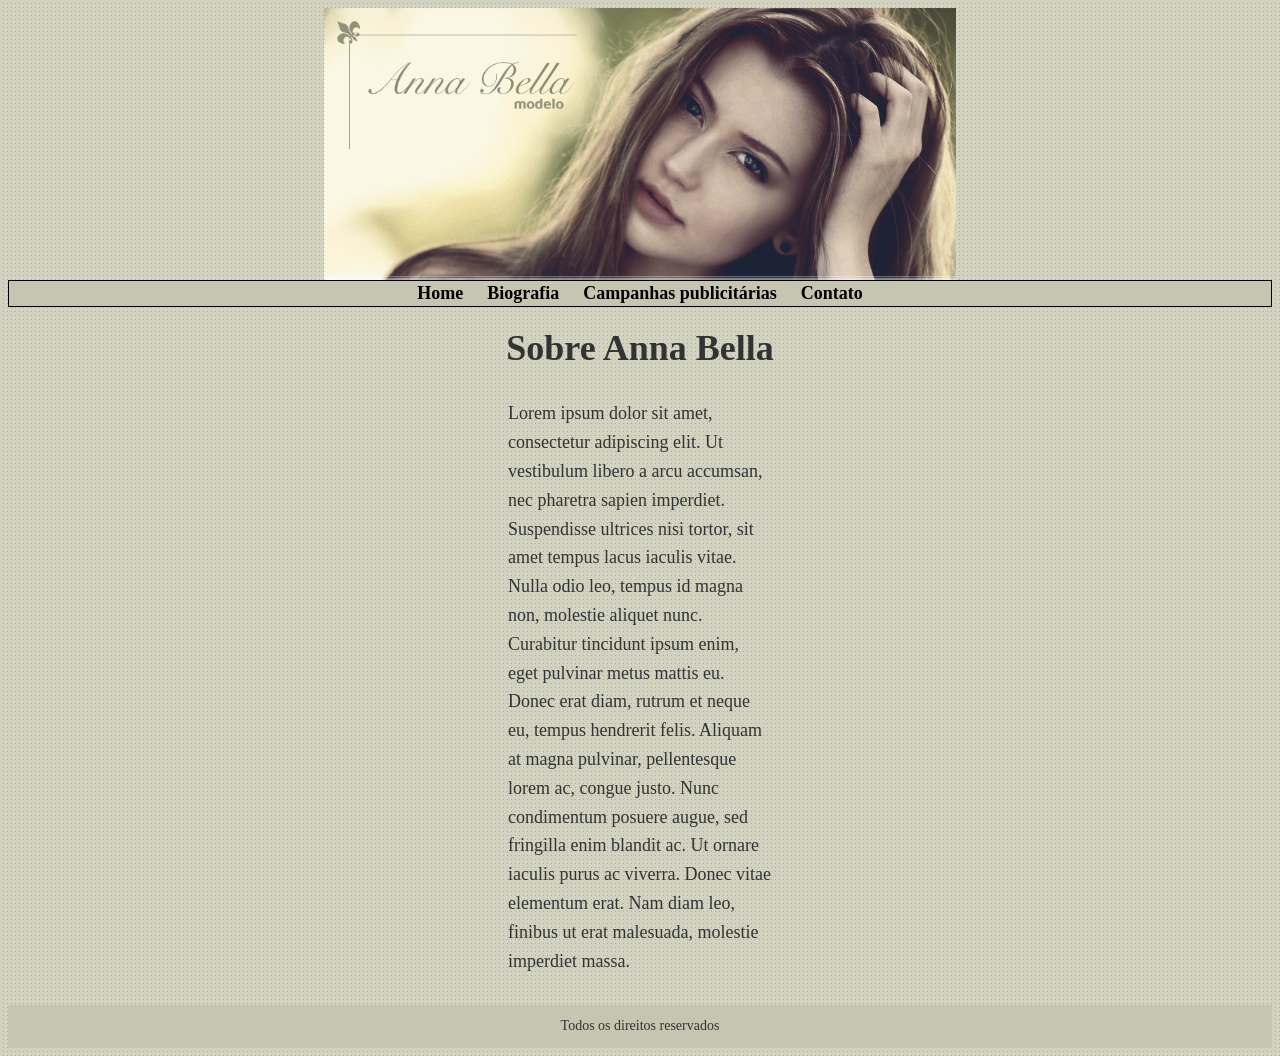
<file: index.html>
<!DOCTYPE html>
<html lang="pt-Br">
<head>
    <meta charset="UTF-8">
    <meta name="viewport" content="width=device-width, initial-scale=1.0">
    <title>Anna Bella Oficial</title>

    <link rel="stylesheet" href="style.css">
    
</head>
<body>
    <img src="Imagens/capa.png" alt="Capa do site" class="capa">
    <header class="cabecalho">
        <nav class="navegacao">
            <a href="index.html" class="botao">Home</a>
            <a href="biografia.html" class="botao">Biografia</a>
            <a href="campanhas-publicitarias.html" class="botao">Campanhas publicitárias</a>
            <a href="contato.html" class="botao">Contato</a>
        </nav>
    </header>  
    <div class="Sobre">
        <h1>Sobre Anna Bella</h1>
        <p>Lorem ipsum dolor sit amet, consectetur adipiscing elit. Ut vestibulum libero a arcu accumsan, nec pharetra sapien imperdiet. Suspendisse ultrices nisi tortor, sit amet tempus lacus iaculis vitae. Nulla odio leo, tempus id magna non, molestie aliquet nunc. Curabitur tincidunt ipsum enim, eget pulvinar metus mattis eu. Donec erat diam, rutrum et neque eu, tempus hendrerit felis. Aliquam at magna pulvinar, pellentesque lorem ac, congue justo. Nunc condimentum posuere augue, sed fringilla enim blandit ac. Ut ornare iaculis purus ac viverra. Donec vitae elementum erat. Nam diam leo, finibus ut erat malesuada, molestie imperdiet massa.
        </p>
     </div>

    <footer class="rodape">
        <p>Todos os direitos reservados</p>
</body>

</html>
</file>
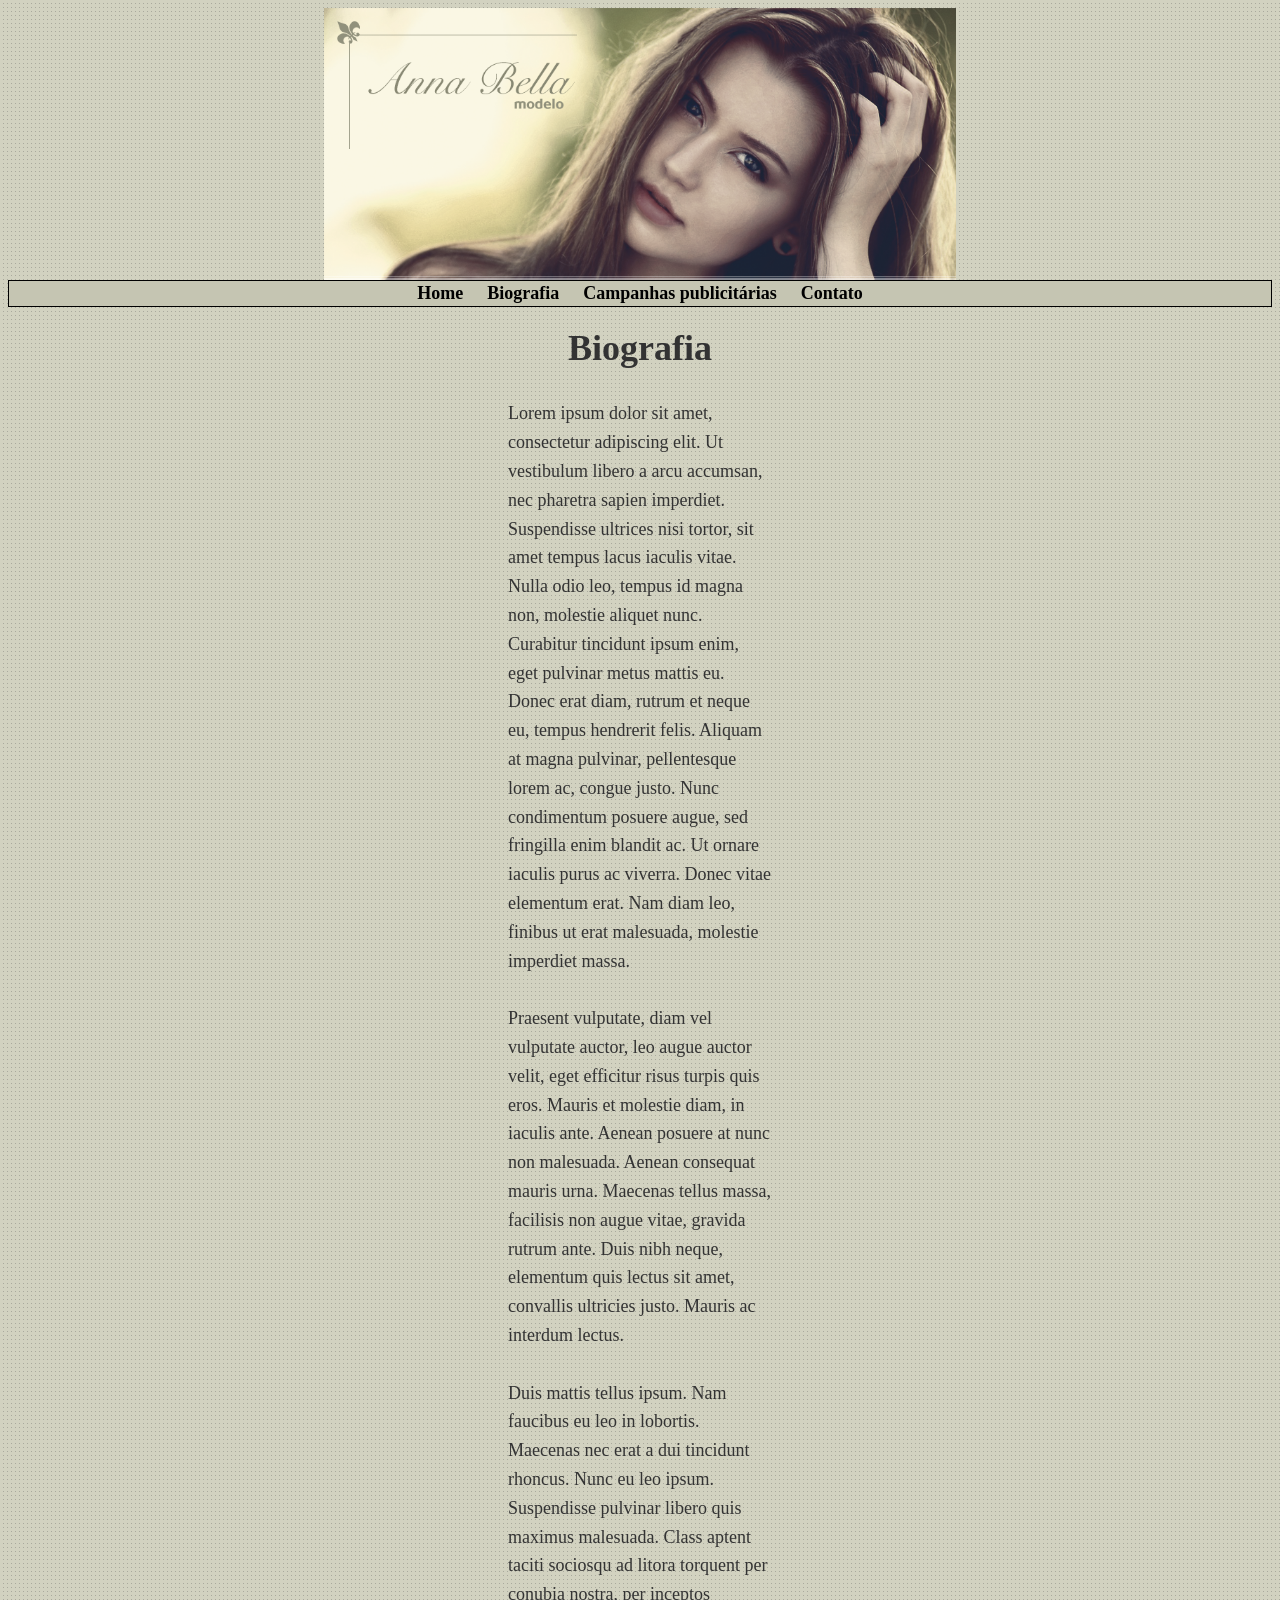
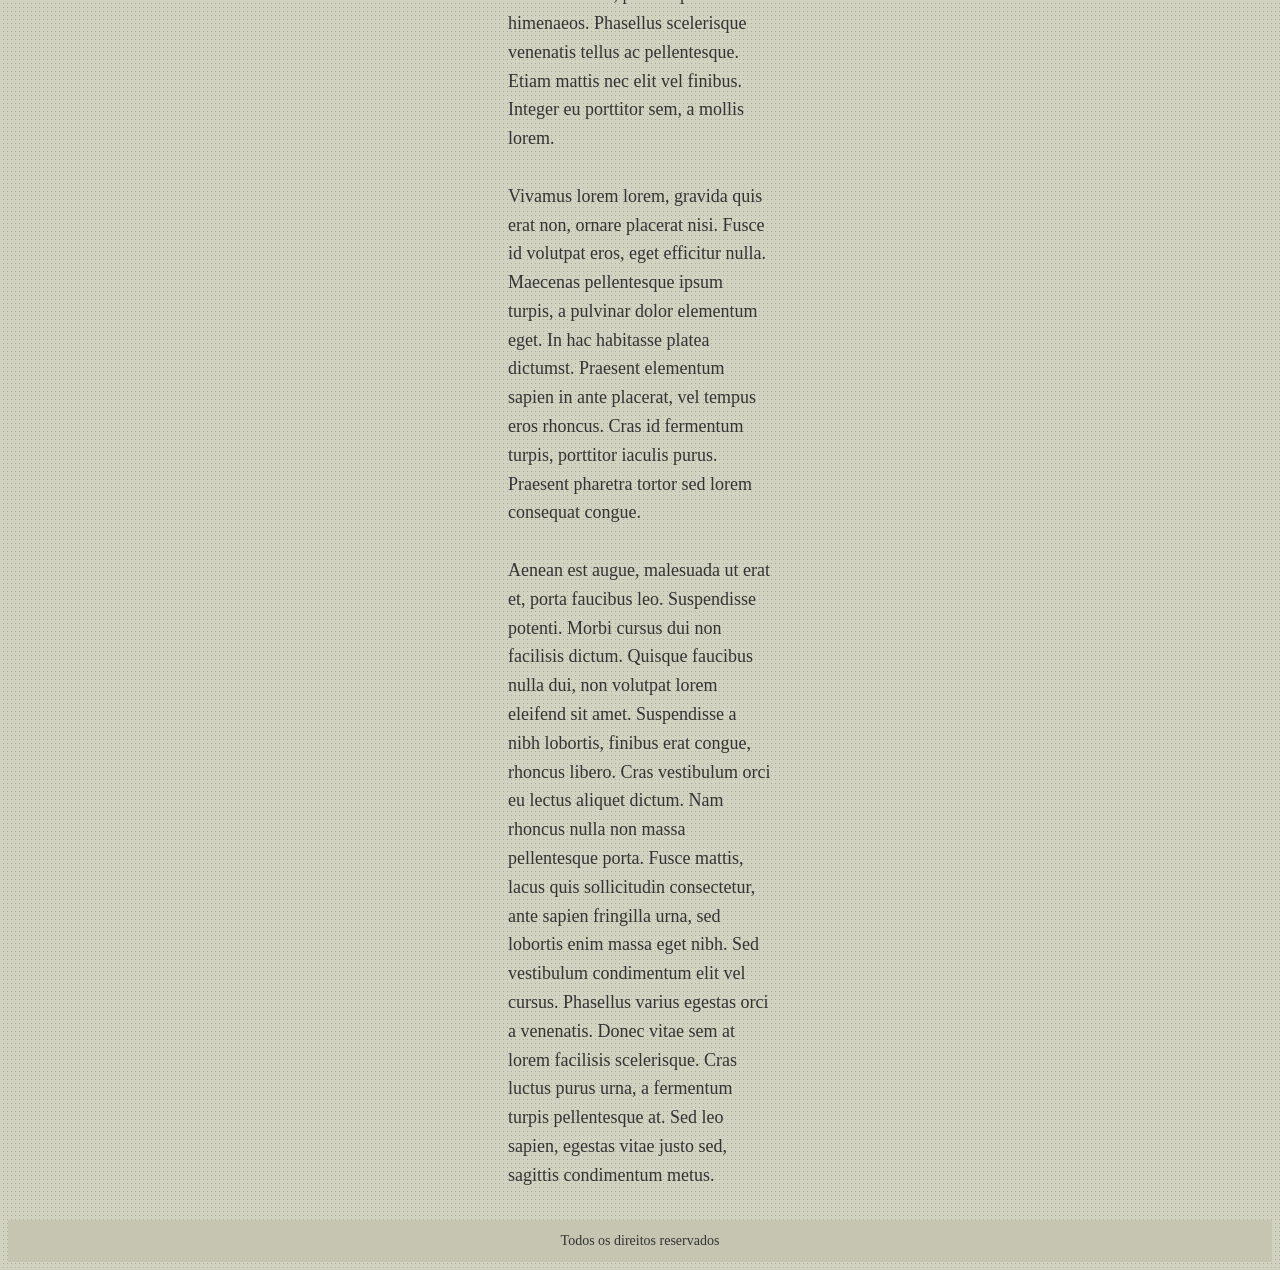
<file: biografia.html>
<!DOCTYPE html>
<html lang="pt-Br">
<head>
    <meta charset="UTF-8">
    <meta name="viewport" content="width=device-width, initial-scale=1.0">
    <title>Anna Bella Oficial - Biografia</title>

    <link rel="stylesheet" href="style.css">
    
</head>
<body>
    <img src="Imagens/capa.png" alt="Capa do site" class="capa">
    <header class="cabecalho">
        
        <nav class="navegacao">
            <a href="index.html" class="botao">Home</a>
            <a href="biografia.html" class="botao">Biografia</a>
            <a href="campanhas-publicitarias.html" class="botao">Campanhas publicitárias</a>
            <a href="contato.html" class="botao">Contato</a>
        </nav>
    </header>  
    <div class="Biografia">
        <h1>Biografia</h1>
        <p>Lorem ipsum dolor sit amet, consectetur adipiscing elit. Ut vestibulum libero a arcu accumsan, nec pharetra sapien imperdiet. Suspendisse ultrices nisi tortor, sit amet tempus lacus iaculis vitae. Nulla odio leo, tempus id magna non, molestie aliquet nunc. Curabitur tincidunt ipsum enim, eget pulvinar metus mattis eu. Donec erat diam, rutrum et neque eu, tempus hendrerit felis. Aliquam at magna pulvinar, pellentesque lorem ac, congue justo. Nunc condimentum posuere augue, sed fringilla enim blandit ac. Ut ornare iaculis purus ac viverra. Donec vitae elementum erat. Nam diam leo, finibus ut erat malesuada, molestie imperdiet massa.<br><br>

        Praesent vulputate, diam vel vulputate auctor, leo augue auctor velit, eget efficitur risus turpis quis eros. Mauris et molestie diam, in iaculis ante. Aenean posuere at nunc non malesuada. Aenean consequat mauris urna. Maecenas tellus massa, facilisis non augue vitae, gravida rutrum ante. Duis nibh neque, elementum quis lectus sit amet, convallis ultricies justo. Mauris ac interdum lectus.<br><br>

        Duis mattis tellus ipsum. Nam faucibus eu leo in lobortis. Maecenas nec erat a dui tincidunt rhoncus. Nunc eu leo ipsum. Suspendisse pulvinar libero quis maximus malesuada. Class aptent taciti sociosqu ad litora torquent per conubia nostra, per inceptos himenaeos. Phasellus scelerisque venenatis tellus ac pellentesque. Etiam mattis nec elit vel finibus. Integer eu porttitor sem, a mollis lorem.<br><br>

        Vivamus lorem lorem, gravida quis erat non, ornare placerat nisi. Fusce id volutpat eros, eget efficitur nulla. Maecenas pellentesque ipsum turpis, a pulvinar dolor elementum eget. In hac habitasse platea dictumst. Praesent elementum sapien in ante placerat, vel tempus eros rhoncus. Cras id fermentum turpis, porttitor iaculis purus. Praesent pharetra tortor sed lorem consequat congue.<br><br>

        Aenean est augue, malesuada ut erat et, porta faucibus leo. Suspendisse potenti. Morbi cursus dui non facilisis dictum. Quisque faucibus nulla dui, non volutpat lorem eleifend sit amet. Suspendisse a nibh lobortis, finibus erat congue, rhoncus libero. Cras vestibulum orci eu lectus aliquet dictum. Nam rhoncus nulla non massa pellentesque porta. Fusce mattis, lacus quis sollicitudin consectetur, ante sapien fringilla urna, sed lobortis enim massa eget nibh. Sed vestibulum condimentum elit vel cursus. Phasellus varius egestas orci a venenatis. Donec vitae sem at lorem facilisis scelerisque. Cras luctus purus urna, a fermentum turpis pellentesque at. Sed leo sapien, egestas vitae justo sed, sagittis condimentum metus.
        </p>
     </div>

    <footer class="rodape">
        <p>Todos os direitos reservados</p>
</body>

</html>
</file>
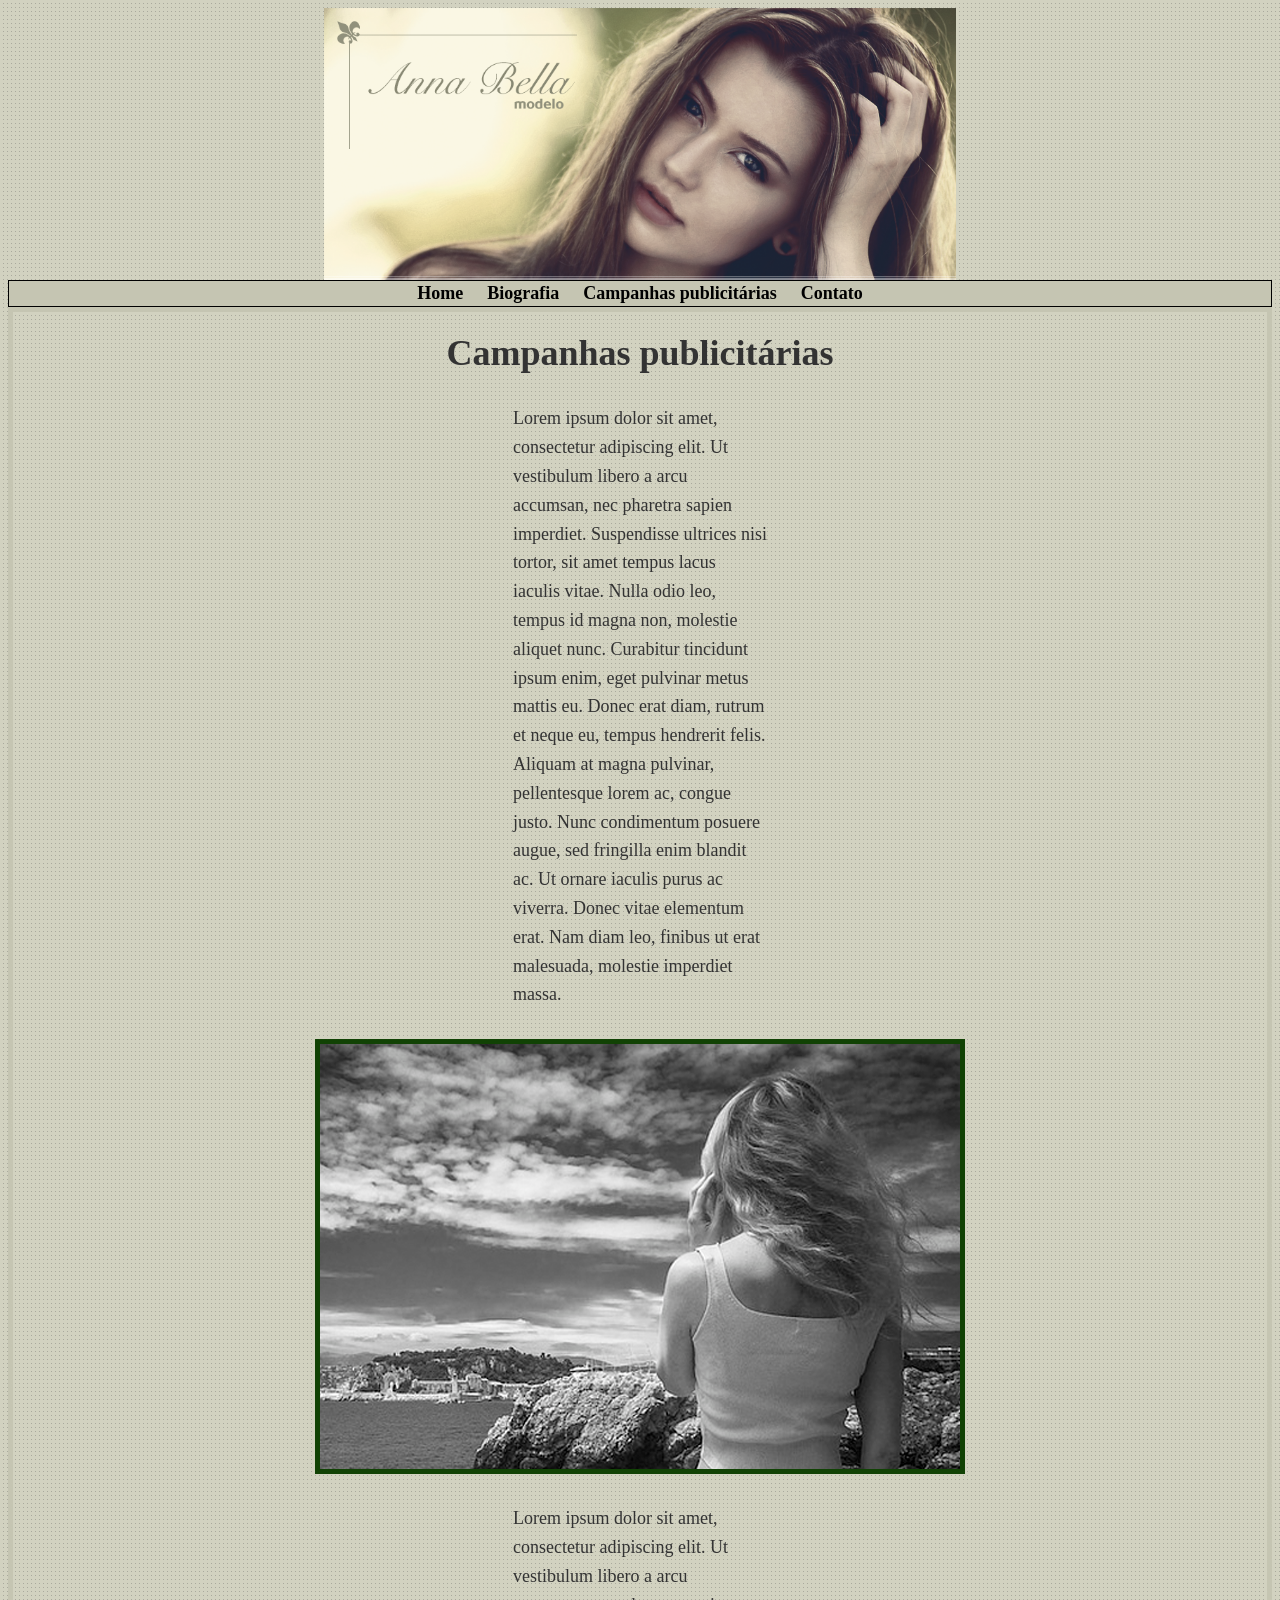
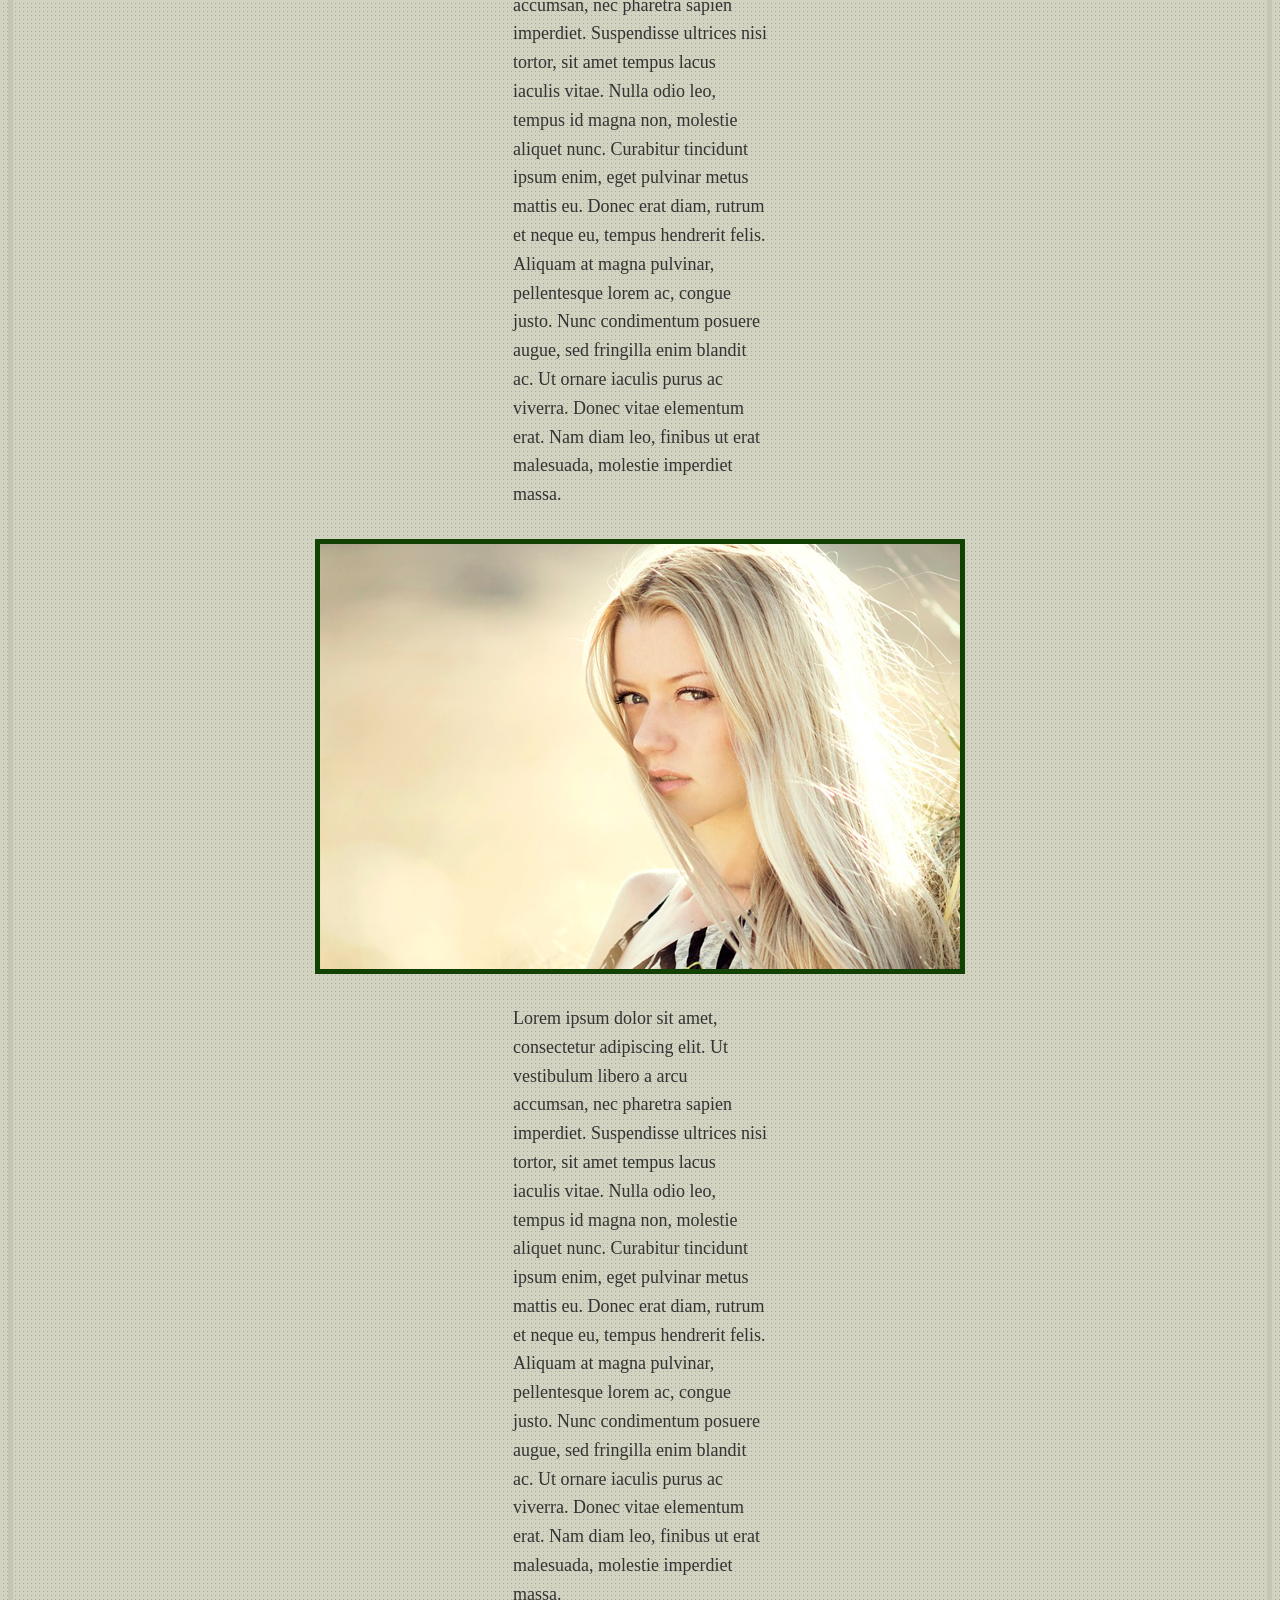
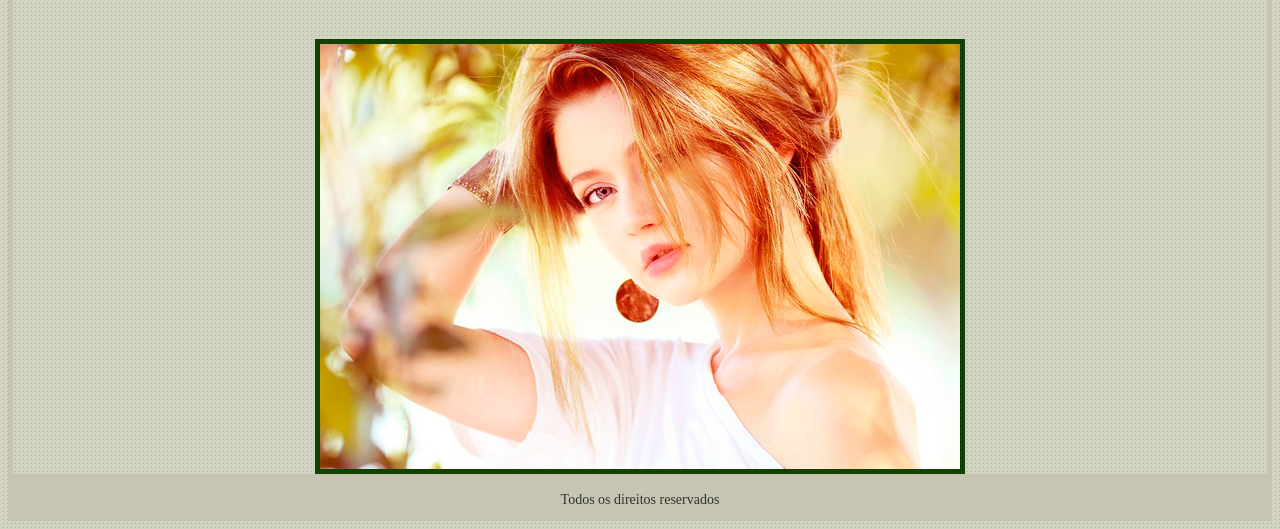
<file: campanhas-publicitarias.html>
<!DOCTYPE html>
<html lang="pt-Br">
<head>
    <meta charset="UTF-8">
    <meta name="viewport" content="width=device-width, initial-scale=1.0">
    <title>Anna Bella Oficial - Campanhas publicitárias</title>

    <link rel="stylesheet" href="style.css">
    
</head>
<body>
    <img src="Imagens/capa.png" alt="Capa do site" class="capa">
    <header class="cabecalho">
        
        <nav class="navegacao">
            <a href="index.html" class="botao">Home</a>
            <a href="biografia.html" class="botao">Biografia</a>
            <a href="campanhas-publicitarias.html" class="botao">Campanhas publicitárias</a>
            <a href="contato.html" class="botao">Contato</a>
        </nav>
    </header>   
    <div class="Campanhas">
        <h1>Campanhas publicitárias</h1>
        <p>Lorem ipsum dolor sit amet, consectetur adipiscing elit. Ut vestibulum libero a arcu accumsan, nec pharetra sapien imperdiet. Suspendisse ultrices nisi tortor, sit amet tempus lacus iaculis vitae. Nulla odio leo, tempus id magna non, molestie aliquet nunc. Curabitur tincidunt ipsum enim, eget pulvinar metus mattis eu. Donec erat diam, rutrum et neque eu, tempus hendrerit felis. Aliquam at magna pulvinar, pellentesque lorem ac, congue justo. Nunc condimentum posuere augue, sed fringilla enim blandit ac. Ut ornare iaculis purus ac viverra. Donec vitae elementum erat. Nam diam leo, finibus ut erat malesuada, molestie imperdiet massa.
        </p>
        
        <image src="Imagens/foto1.png" alt="Campanha publicitária 1" class="campanha">

        <p>Lorem ipsum dolor sit amet, consectetur adipiscing elit. Ut vestibulum libero a arcu accumsan, nec pharetra sapien imperdiet. Suspendisse ultrices nisi tortor, sit amet tempus lacus iaculis vitae. Nulla odio leo, tempus id magna non, molestie aliquet nunc. Curabitur tincidunt ipsum enim, eget pulvinar metus mattis eu. Donec erat diam, rutrum et neque eu, tempus hendrerit felis. Aliquam at magna pulvinar, pellentesque lorem ac, congue justo. Nunc condimentum posuere augue, sed fringilla enim blandit ac. Ut ornare iaculis purus ac viverra. Donec vitae elementum erat. Nam diam leo, finibus ut erat malesuada, molestie imperdiet massa.
        </p>

        <image src="Imagens/foto2.png" alt="Campanha publicitária 2" class="campanha">

        <p>Lorem ipsum dolor sit amet, consectetur adipiscing elit. Ut vestibulum libero a arcu accumsan, nec pharetra sapien imperdiet. Suspendisse ultrices nisi tortor, sit amet tempus lacus iaculis vitae. Nulla odio leo, tempus id magna non, molestie aliquet nunc. Curabitur tincidunt ipsum enim, eget pulvinar metus mattis eu. Donec erat diam, rutrum et neque eu, tempus hendrerit felis. Aliquam at magna pulvinar, pellentesque lorem ac, congue justo. Nunc condimentum posuere augue, sed fringilla enim blandit ac. Ut ornare iaculis purus ac viverra. Donec vitae elementum erat. Nam diam leo, finibus ut erat malesuada, molestie imperdiet massa.
        </p>

        <image src="Imagens/foto3.png" alt="Campanha publicitária 3" class="campanha">
     </div>

    <footer class="rodape">
        <p>Todos os direitos reservados</p>
</body>

</html>
</file>
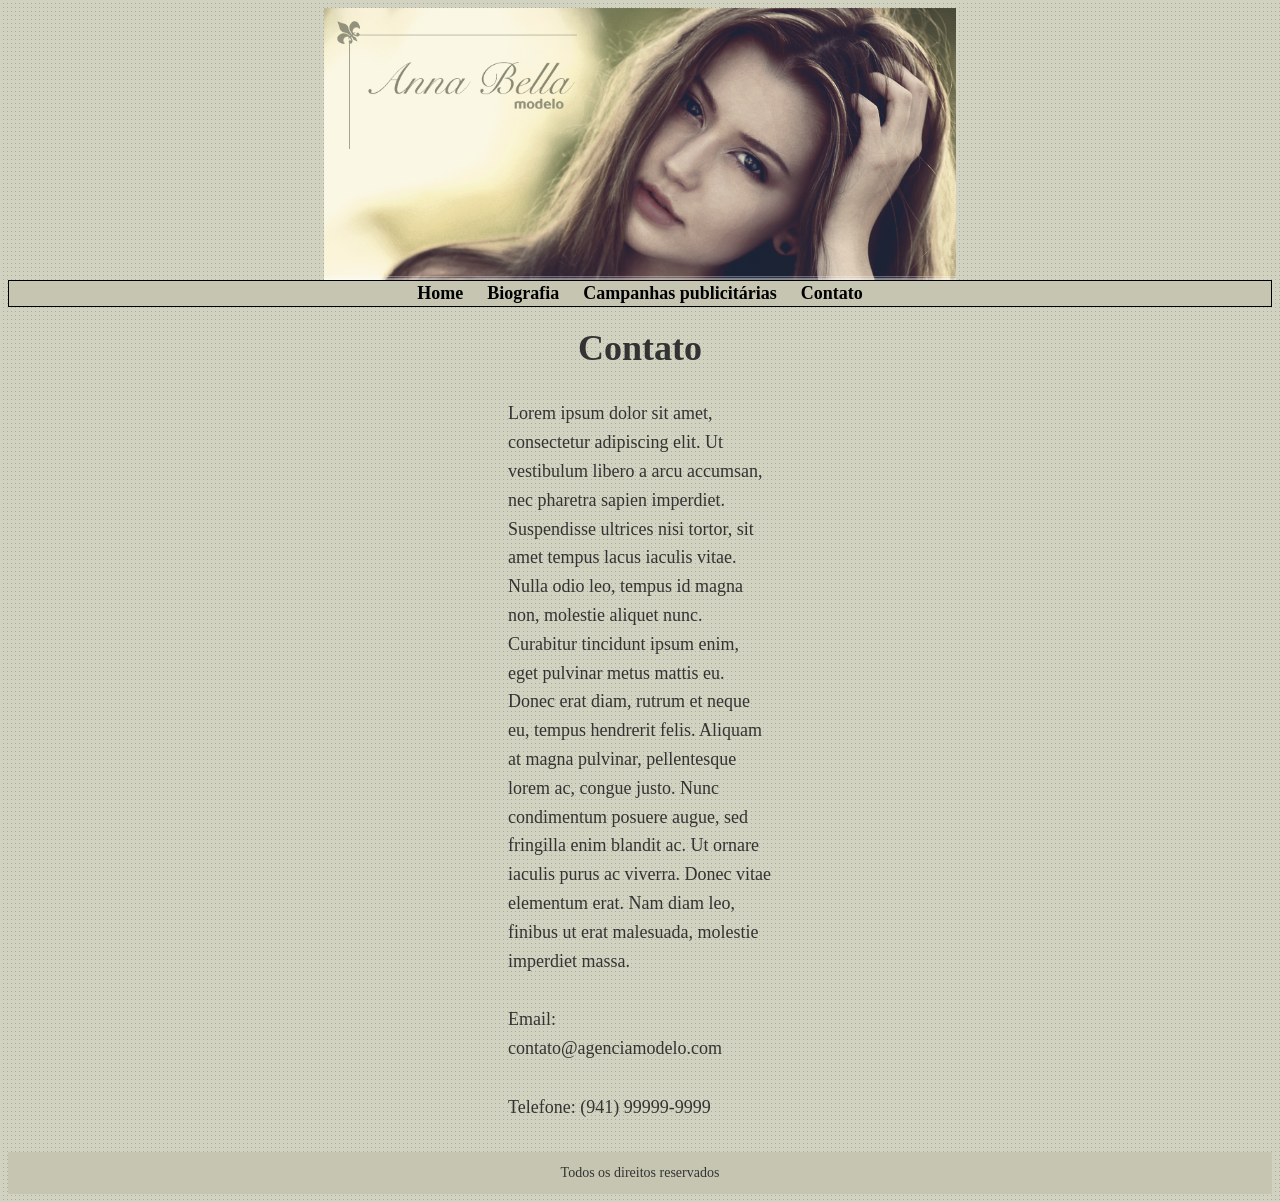
<file: contato.html>
<!DOCTYPE html>
<html lang="pt-Br">
<head>
    <meta charset="UTF-8">
    <meta name="viewport" content="width=device-width, initial-scale=1.0">
    <title>Anna Bella Oficial - Contato</title>

    <link rel="stylesheet" href="style.css">
    
</head>
<body>
    <img src="Imagens/capa.png" alt="Capa do site" class="capa">
    <header class="cabecalho">
        
        <nav class="navegacao">
            <a href="index.html" class="botao">Home</a>
            <a href="biografia.html" class="botao">Biografia</a>
            <a href="campanhas-publicitarias.html" class="botao">Campanhas publicitárias</a>
            <a href="contato.html" class="botao">Contato</a>
        </nav>
    </header>    
    <div class="Contato">
        <h1>Contato</h1>
        <p>Lorem ipsum dolor sit amet, consectetur adipiscing elit. Ut vestibulum libero a arcu accumsan, nec pharetra sapien imperdiet. Suspendisse ultrices nisi tortor, sit amet tempus lacus iaculis vitae. Nulla odio leo, tempus id magna non, molestie aliquet nunc. Curabitur tincidunt ipsum enim, eget pulvinar metus mattis eu. Donec erat diam, rutrum et neque eu, tempus hendrerit felis. Aliquam at magna pulvinar, pellentesque lorem ac, congue justo. Nunc condimentum posuere augue, sed fringilla enim blandit ac. Ut ornare iaculis purus ac viverra. Donec vitae elementum erat. Nam diam leo, finibus ut erat malesuada, molestie imperdiet massa.
        </p>
        <p>Email: contato@agenciamodelo.com </p>
        <p>Telefone: (941) 99999-9999</p>
     </div>

    <footer class="rodape">
        <p>Todos os direitos reservados</p>
</body>

</html>
</file>
<file: style.css>
body {background-image: url(Imagens/fundo.png);}

header {
    background-color: #c5c5b2;
    height: 25px;
    display: flex;
    align-items: center;
    justify-content: center;
    padding: 0 0px;
    border: 1px solid;
    border-color: rgb(0, 0, 0);
}

h1 {
    text-align: center;
    margin-top: 20px;
    font-size: 36px;
    color: #333;
}   

p {
    margin: 30px 500px;
    font-size: 18px;
    line-height: 1.6;
    color: #333;
}

nav a {
    color: rgb(0, 0, 0);
    text-decoration: none;
    margin: 0 10px;
    font-size: 18px;
    font-weight: bold;
}

nav a:hover {
    text-decoration: underline;
}   

.Campanhas {
    display: block;
    border: 5px solid;
    border-color: #c5c5b2;
    margin: auto;
}

footer {
    background-color: #c5c5b2;
    text-align: center;
    padding: 10px 0;
    position: end;
    width: 100%;
    bottom: 0;
}

footer p {
    margin: 0;
    font-size: 14px;
}

.capa { 
    display: block;
    margin: auto;
    width: 50%;
    }

.campanha {
    display: block;
    border: 5px solid;
    border-color: rgb(17, 66, 4);
    margin: auto;
    

}
</file>
